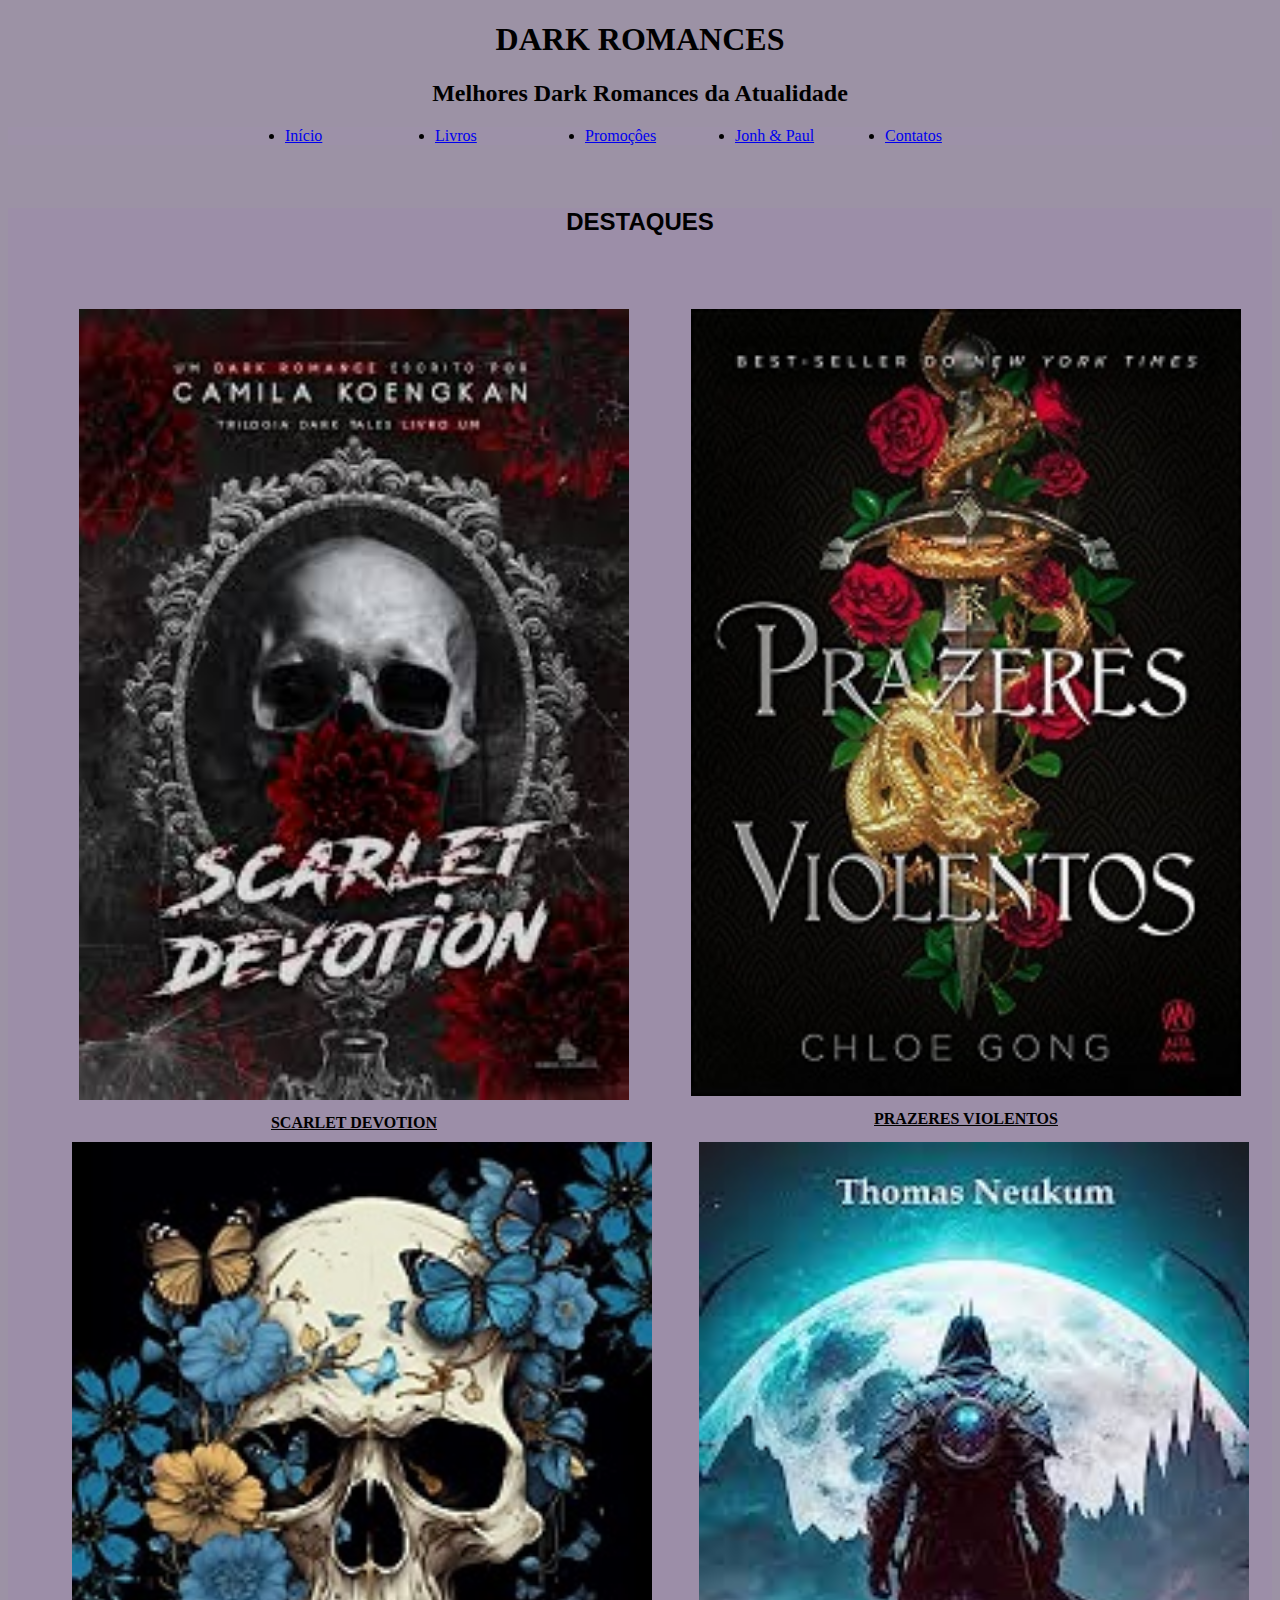
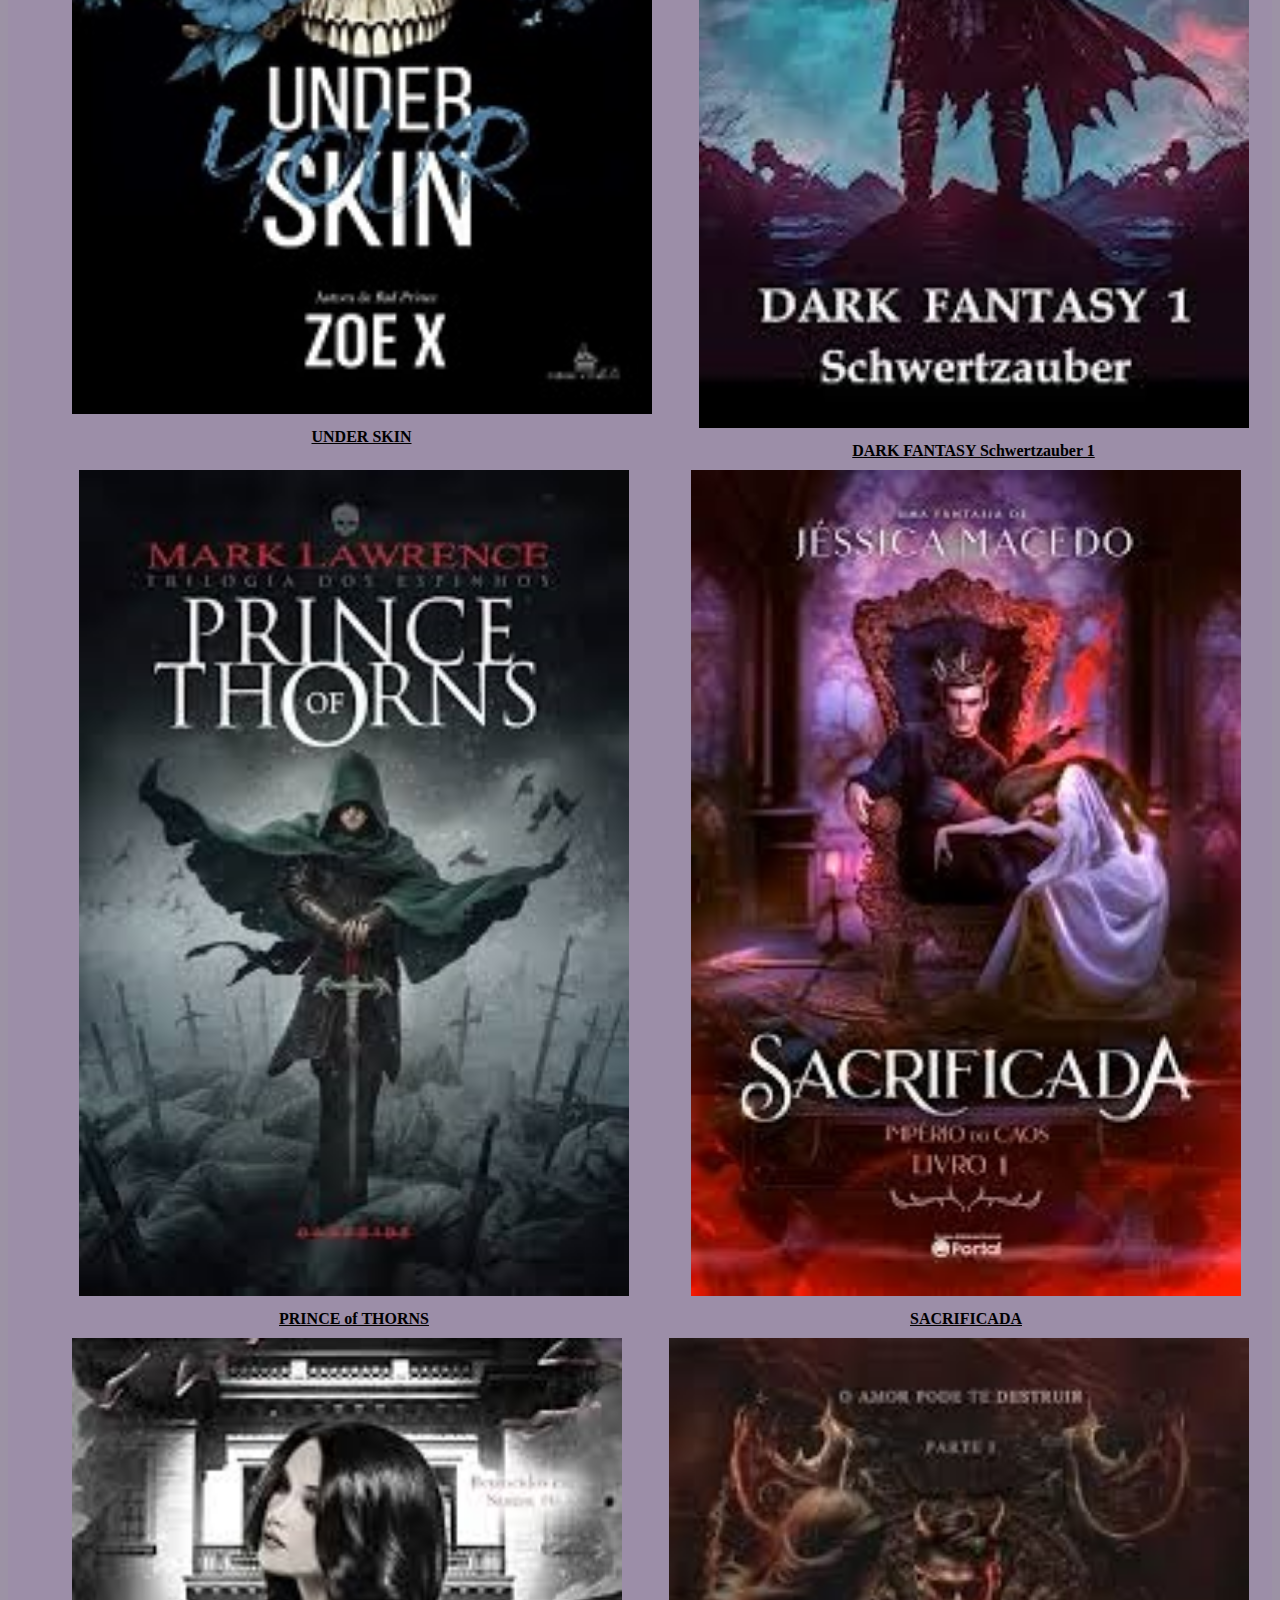
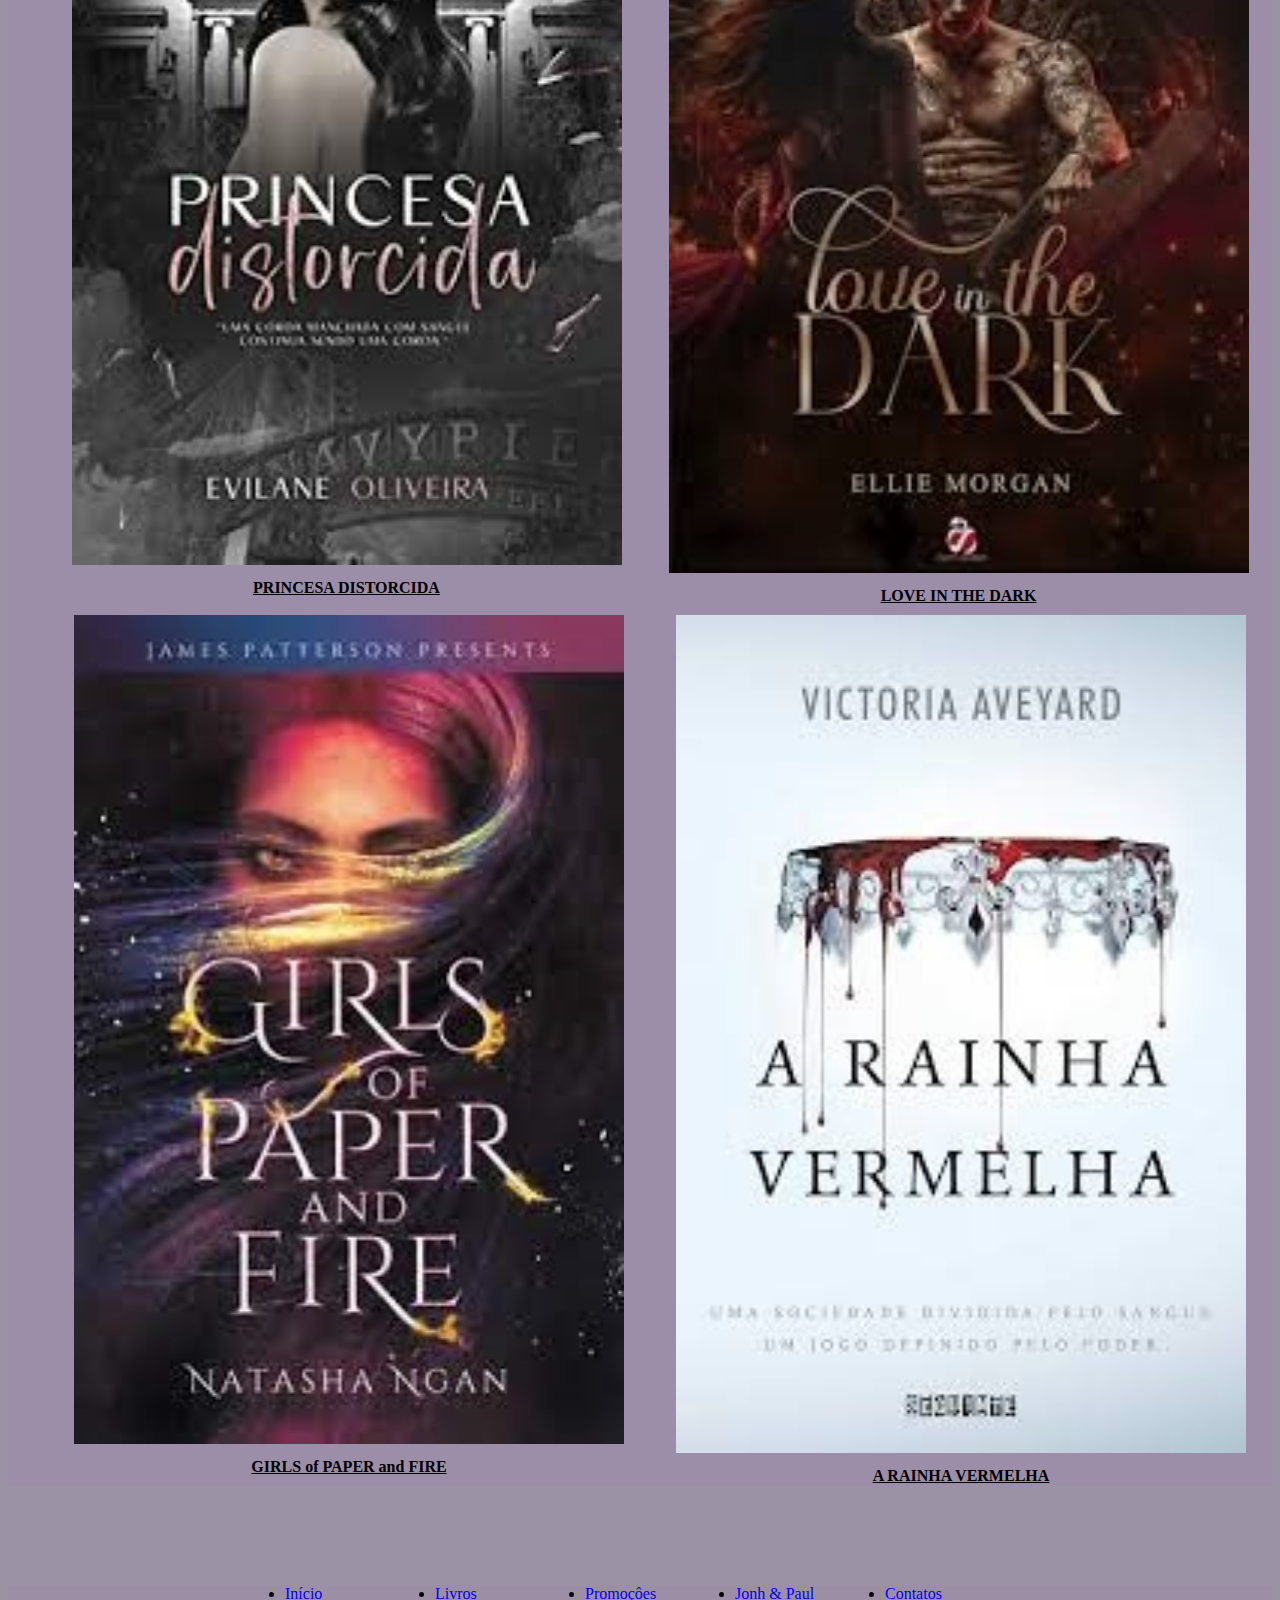
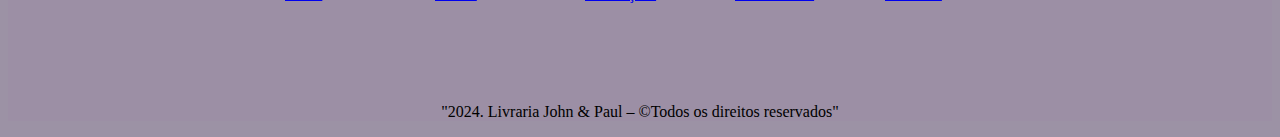
<file: index.html>
<!DOCTYPE html>
<html lang="pt-br" dir="ltr">
<head>
    <meta charset="UTF-8">
    <meta http-equiv="X-UA-Compatible" content="IE=edge">
    <meta name="viewport" content="width=device-width, initial-scale=1.0">
    <title>Livraria DARK ROMANCES</title>
    <link rel="stylesheet" href="css/estilo.css">
</head>
<body>
    <header id="topo">
      <h1> DARK ROMANCES</h1>
    
        <h2>
           Melhores Dark Romances da Atualidade
        </h2>
        <div id="logo">
            
        </div>
    </header>
    <nav id="menu">
        <ul>
            <li><a href="#">Início</a></li>
            <li><a href="pages/produtos.html">Livros</a></li>
            <li><a href="#">Promoçôes</a></li>
            <li><a href="pages/sobre.html">Jonh & Paul</a></li>
            <li><a href="pages/contato.html">Contatos</a> </li>
        </ul>
    </nav>
    <main class="destaques">
        <h2>DESTAQUES</h2>
        <ul>
            <li>
                <a href="#">
                 <img src="images/images.jpg" width="550px" alt="">   
                </a>
                <br>
                <span> SCARLET DEVOTION</span>
                
            </li>
            <li>
                <a href="#">
                    <img src="images/Scarlet Devorion.jpg" width="550px" alt="">
                </a>
                <br>
                <span> PRAZERES VIOLENTOS</span>
                
            </li>
            <li>
                <a href="#">
                    <img src="images/download 2.jpg" width="580px" alt="">
                </a>
                <br>
                <span> UNDER SKIN</span>
            </li>
            <li>
                <a href="#">
                    <img src="images/download (4).jpg" width="550px" alt="">
                </a>
                <br>
                <span> DARK FANTASY Schwertzauber 1</span>
            </li>
            <li>
                <a href="#">
                    <img src="images/download 4.jpg" width="550px" alt="">
                </a>
                <br>
                <span> PRINCE of THORNS</span>
            </li>
            <li>
                <a href="#">
                    <img src="images/download 5.jpg" width="550px" alt="">
                </a>
                <br>
                <span> SACRIFICADA</span>
            </li>
            <li>
                <a href="#">
                    <img src="images/download (2).jpg" width="550px" alt="">
                </a>
                <br>
                <span> PRINCESA DISTORCIDA</span>
            </li>
            <li>
                <a href="#">
                    <img src="images/download 7.jpg" width="580px" alt="">
                </a>
                <br>
                <span> LOVE IN THE DARK</span>
            </li>
            <li>
                <a href="#">
                    <img src="images/images 8.jpg" width="550px" alt="">
                </a>
                <br>
                <span> GIRLS of PAPER and FIRE</span>
            </li>
            <li>
                <a href="#">
                    <img src="images/a rainha vermelha 1.jpg" width="570px" alt="">
                </a>
                <br>
                <span>A RAINHA VERMELHA</span>
            </li>
            
        </ul>
    </main>
    <footer id="rodape">
        <ul>
            <li><a href="#">Início</a></li>
            <li><a href="#">Livros</a></li>
            <li><a href="#">Promoçôes</a></li>
            <li><a href="#">Jonh & Paul</a></li>
            <li><a href="#">Contatos</a> </li>
        </ul>
        <p>"2024. Livraria John & Paul – &copy;Todos os direitos
            reservados"</p>
    </footer>
</body>
</html>
</file>
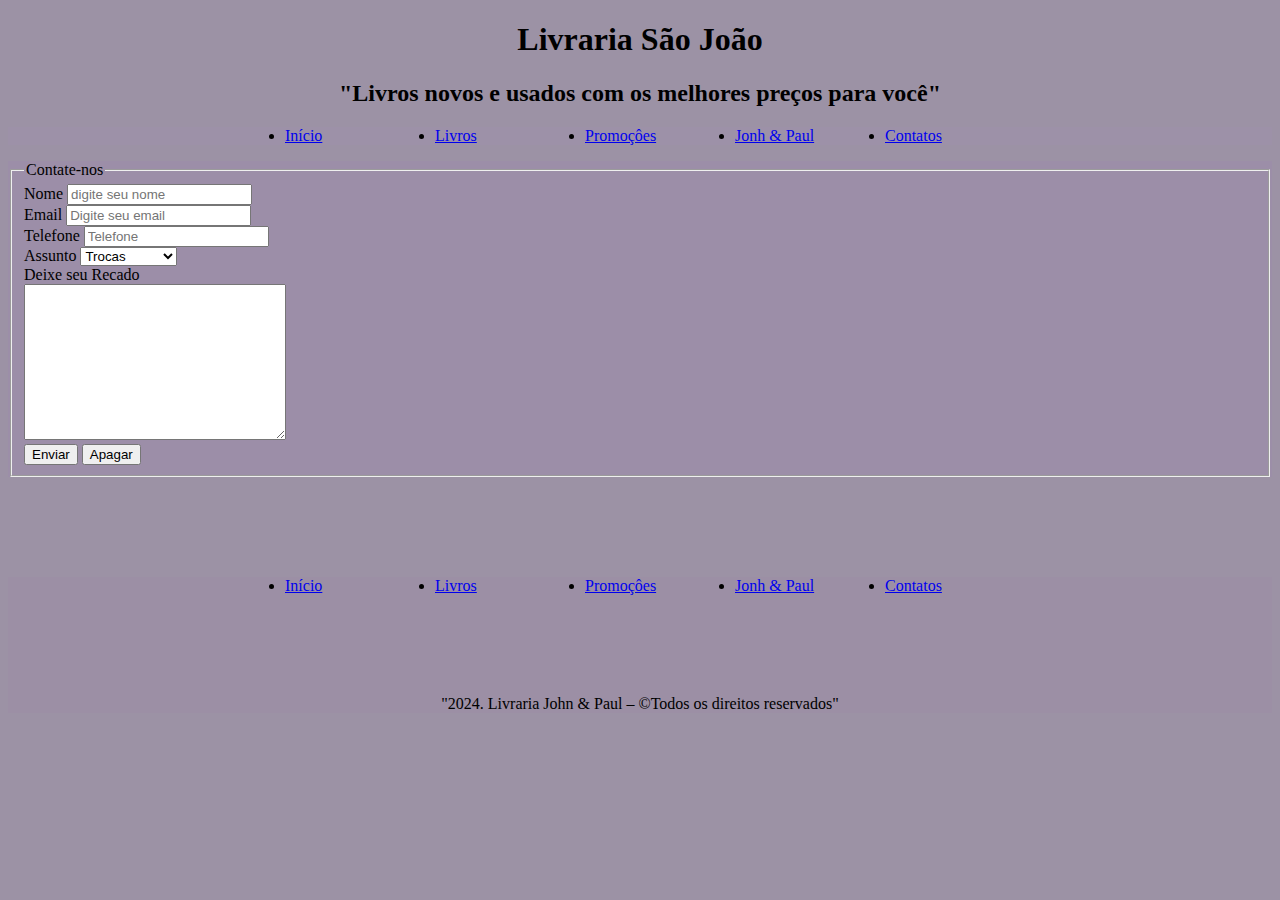
<file: pages/contato.html>
<!DOCTYPE html>
<html lang="pt-br" dir="ltr">
<head>
    <meta charset="UTF-8">
    <meta http-equiv="X-UA-Compatible" content="IE=edge">
    <meta name="viewport" content="width=device-width, initial-scale=1.0">
    <title>Livraria São João</title>
    <link rel="stylesheet" href="../css/estilo.css">
</head>
<body>
    <header id="topo">
        <h1>Livraria São João</h1>
        <h2>
            "Livros novos e usados com os melhores preços para você"
        </h2>
        <div id="logo">
            
        </div>
    </header>
    <nav id="menu">
        <ul>
            <li><a href="../index.html">Início</a></li>
            <li><a href="produtos.html">Livros</a></li>
            <li><a href="#">Promoçôes</a></li>
            <li><a href="sobre.html">Jonh & Paul</a></li>
            <li><a href="#">Contatos</a> </li>
        </ul>
    </nav>
    <main class="contato">
       <form action="#">
        <fieldset>
            <legend>Contate-nos</legend>
            <div>
                <label for="nome">Nome</label>
                <input type="text" name="nome" id="nome"
                placeholder="digite seu nome">
            </div>
            <div>
                <label for="email">Email</label>
                <input type="email" name="email" id="email" 
                placeholder="Digite seu email">
            </div>
            <div>
                <label for="tel">Telefone</label>
                <input type="tel" name="tel" id="tel" placeholder="Telefone">
            </div>
            <div>
                <label for="assunto">Assunto</label>
                <select name="assunto" id="assunto">
                    <option value="1">Trocas</option>
                    <option value="2">Atendimento</option>
                    <option value="3">Comercia</option>
                    <option value="4">Outros</option>
                </select>
            </div>
            <div>
                <label for="mens">Deixe seu Recado</label>
                <br>
                <textarea name="mens" id="mens" cols="30" rows="10">              
                </textarea>
            </div>
            <div>
                <button type="submit">Enviar</button>
                <button type="reset">Apagar</button>
            </div>
        </fieldset>
       </form>
        
    </main>
    <footer id="rodape">
        <ul>
            <li><a href="../index.html">Início</a></li>
            <li><a href="produtos.html">Livros</a></li>
            <li><a href="#">Promoçôes</a></li>
            <li><a href="sobre.html">Jonh & Paul</a></li>
            <li><a href="#">Contatos</a> </li>
        </ul>
        <p>"2024. Livraria John & Paul – &copy;Todos os direitos
            reservados"</p>
    </footer>
</body>
</html>
</file>
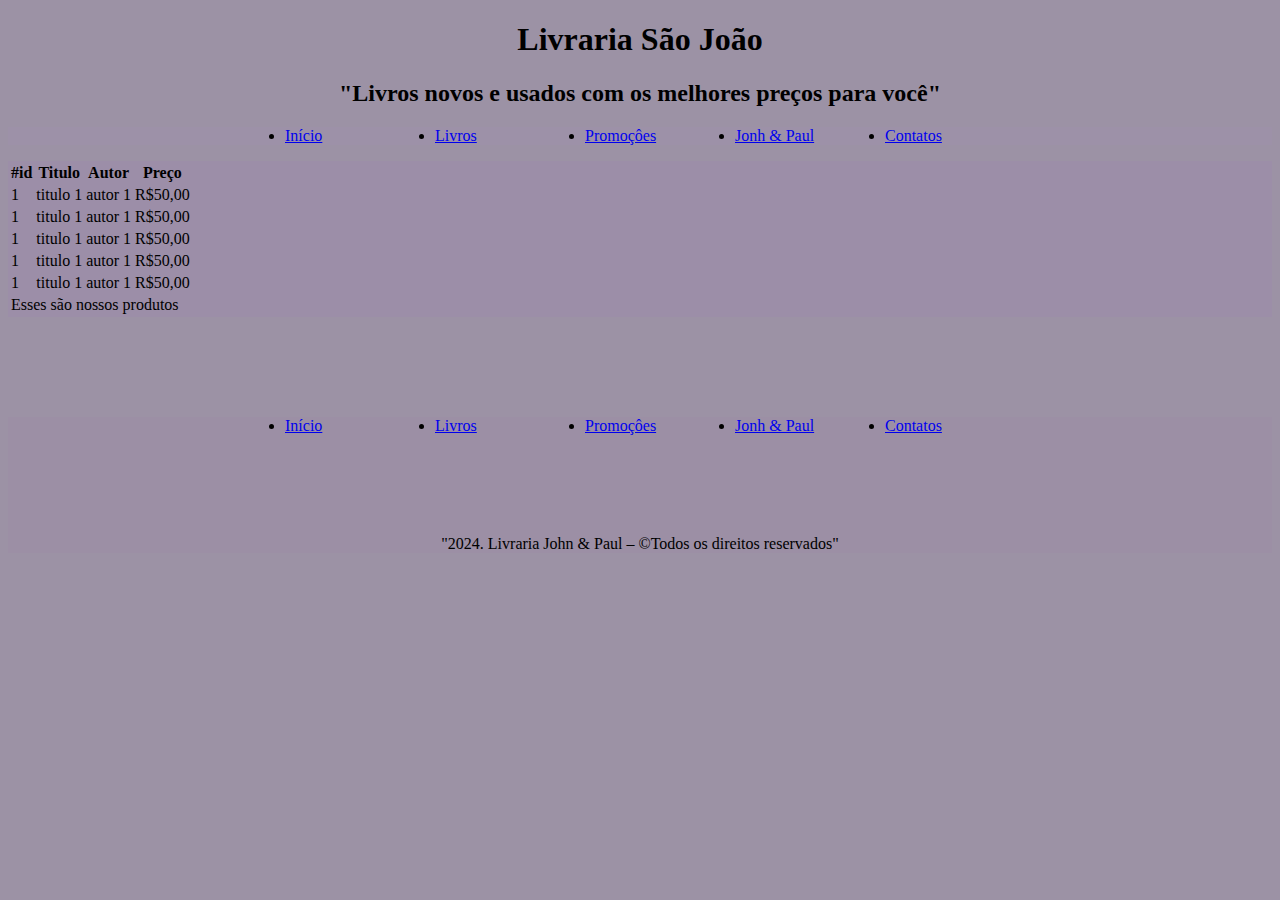
<file: pages/produtos.html>
<!DOCTYPE html>
<html lang="pt-br" dir="ltr">
<head>
    <meta charset="UTF-8">
    <meta http-equiv="X-UA-Compatible" content="IE=edge">
    <meta name="viewport" content="width=device-width, initial-scale=1.0">
    <title>Livraria São João</title>
    <link rel="stylesheet" href="../css/estilo.css">
</head>
<body>
    <header id="topo">
        <h1>Livraria São João</h1>
        <h2>
            "Livros novos e usados com os melhores preços para você"
        </h2>
        <div id="logo">
            
        </div>
    </header>
    <nav id="menu">
        <ul>
            <li><a href="../index.html">Início</a></li>
            <li><a href="#">Livros</a></li>
            <li><a href="#">Promoçôes</a></li>
            <li><a href="sobre.html">Jonh & Paul</a></li>
            <li><a href="contato.html">Contatos</a> </li>
        </ul>
    </nav>
    <main class="produtos">
        <table>
            <thead>
                <tr>
                    <th>#id</th>
                    <th>Titulo</th>
                    <th>Autor</th>
                    <th>Preço</th>
                </tr>
            </thead>
            <tbody>
                <tr>
                    <td>1</td>
                    <td>titulo 1</td>
                    <td>autor 1</td>
                    <td>R$50,00</td>
                </tr>
                <tr>
                    <td>1</td>
                    <td>titulo 1</td>
                    <td>autor 1</td>
                    <td>R$50,00</td>
                </tr>
                <tr>
                    <td>1</td>
                    <td>titulo 1</td>
                    <td>autor 1</td>
                    <td>R$50,00</td>
                </tr>
                <tr>
                    <td>1</td>
                    <td>titulo 1</td>
                    <td>autor 1</td>
                    <td>R$50,00</td>
                </tr>
                <tr>
                    <td>1</td>
                    <td>titulo 1</td>
                    <td>autor 1</td>
                    <td>R$50,00</td>
                </tr>
            </tbody>
            <tfoot>
                <tr>
                    <td colspan="4">Esses são nossos produtos</td>
                </tr>
            </tfoot>
        </table>
        
    </main>
    <footer id="rodape">
        <ul>
            <li><a href="../index.html">Início</a></li>
            <li><a href="#">Livros</a></li>
            <li><a href="#">Promoçôes</a></li>
            <li><a href="sobre.html">Jonh & Paul</a></li>
            <li><a href="contato.html">Contatos</a> </li>
        </ul>
        <p>"2024. Livraria John & Paul – &copy;Todos os direitos
            reservados"</p>
    </footer>
</body>
</html>
</file>
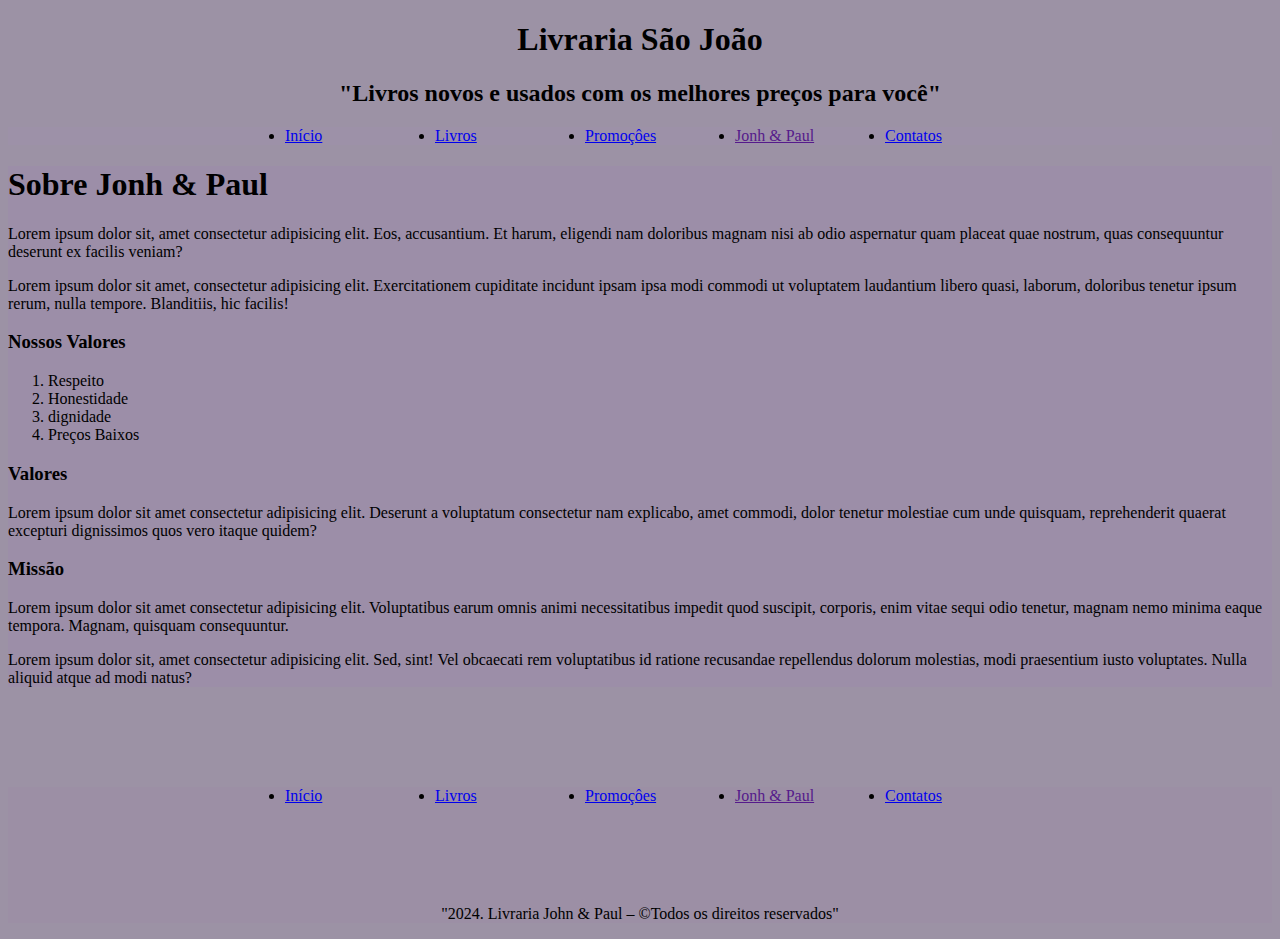
<file: pages/sobre.html>
<!DOCTYPE html>
<html lang="pt-br">
<head>
    <meta charset="UTF-8">
    <meta http-equiv="X-UA-Compatible" content="IE=edge">
    <meta name="viewport" content="width=device-width, initial-scale=1.0">
    <title>Sobre</title>
    <link rel="stylesheet" href="../css/estilo.css">
</head>
<body>
    <body>
        <header id="topo">
            <h1>Livraria São João</h1>
            <h2>
                "Livros novos e usados com os melhores preços para você"
            </h2>
        </header>
        <nav id="menu">
            <ul>
                <li><a href="../index.html">Início</a></li>
                <li><a href="produtos.html">Livros</a></li>
                <li><a href="#">Promoçôes</a></li>
                <li><a href="">Jonh & Paul</a></li>
                <li><a href="contato.html">Contatos</a> </li>
            </ul>
        </nav>
        <main class="sobre">
            <h1>Sobre Jonh & Paul</h1>
            <p>Lorem ipsum dolor sit, amet consectetur adipisicing elit. Eos, accusantium. Et harum, eligendi nam doloribus magnam nisi ab odio aspernatur quam placeat quae nostrum, quas consequuntur deserunt ex facilis veniam? </p>
            <p>Lorem ipsum dolor sit amet, consectetur adipisicing elit. Exercitationem cupiditate incidunt ipsam ipsa modi commodi ut voluptatem laudantium libero quasi, laborum, doloribus tenetur ipsum rerum, nulla tempore. Blanditiis, hic facilis!</p>
            <h3>Nossos Valores</h3>
            <ol>
                <li>Respeito</li>
                <li>Honestidade</li>
                <li>dignidade</li>
                <li>Preços Baixos</li>
            </ol>
            <h3>Valores</h3>
            <p>Lorem ipsum dolor sit amet consectetur adipisicing elit. Deserunt a voluptatum consectetur nam explicabo, amet commodi, dolor tenetur molestiae cum unde quisquam, reprehenderit quaerat excepturi dignissimos quos vero itaque quidem?</p>
            <h3>Missão</h3>
            <p>Lorem ipsum dolor sit amet consectetur adipisicing elit. Voluptatibus earum omnis animi necessitatibus impedit quod suscipit, corporis, enim vitae sequi odio tenetur, magnam nemo minima eaque tempora. Magnam, quisquam consequuntur.</p>
            <p>Lorem ipsum dolor sit, amet consectetur adipisicing elit. Sed, sint! Vel obcaecati rem voluptatibus id ratione recusandae repellendus dolorum molestias, modi praesentium iusto voluptates. Nulla aliquid atque ad modi natus?</p>
        </main>
        <footer id="rodape">
            <ul>
                <li><a href="../index.html">Início</a></li>
                <li><a href="produtos.html">Livros</a></li>
                <li><a href="#">Promoçôes</a></li>
                <li><a href="">Jonh & Paul</a></li>
                <li><a href="contato.html">Contatos</a> </li>
            </ul>
            <p>"2024. Livraria John & Paul – &copy;Todos os direitos
                reservados"</p>
        </footer>
</body>

</html>
</file>
<file: css/estilo.css>
body {
    background-color: rgb(156, 146, 165);
}
#topo {
    background: rgb(2,0,36);
    background-color: rgb(156, 146, 165);
    text-align: center;
}
#menu ul {
    background-color: rgb(157, 145, 168);
    display: flex;
    justify-content: center;

    
}
.destaques, .produtos, .sobre, .contato{
    background-color: rgb(156, 142, 168);
}
#rodape {
    background-color: rgb(156, 143, 165);

}

#menu li {
    width: 150px;
}

#rodape ul {
    margin: 100px;
    display: flex;
    justify-content: center;
}
#rodape li {
    width: 150px;
}

#rodape p {
    text-align: center;
}

.destaques ul {
    display: flex;
    justify-content: space-around;
    flex-wrap: wrap;
    list-style-type: none;
    text-align: center;
}

span {
    font-weight: bolder;
    text-decoration: underline;
}

li img {
    margin: 10px;

}

.destaques h2 {
    font-family: Arial, Helvetica, sans-serif;
    margin: 5%;
    text-align: center;
}
</file>
